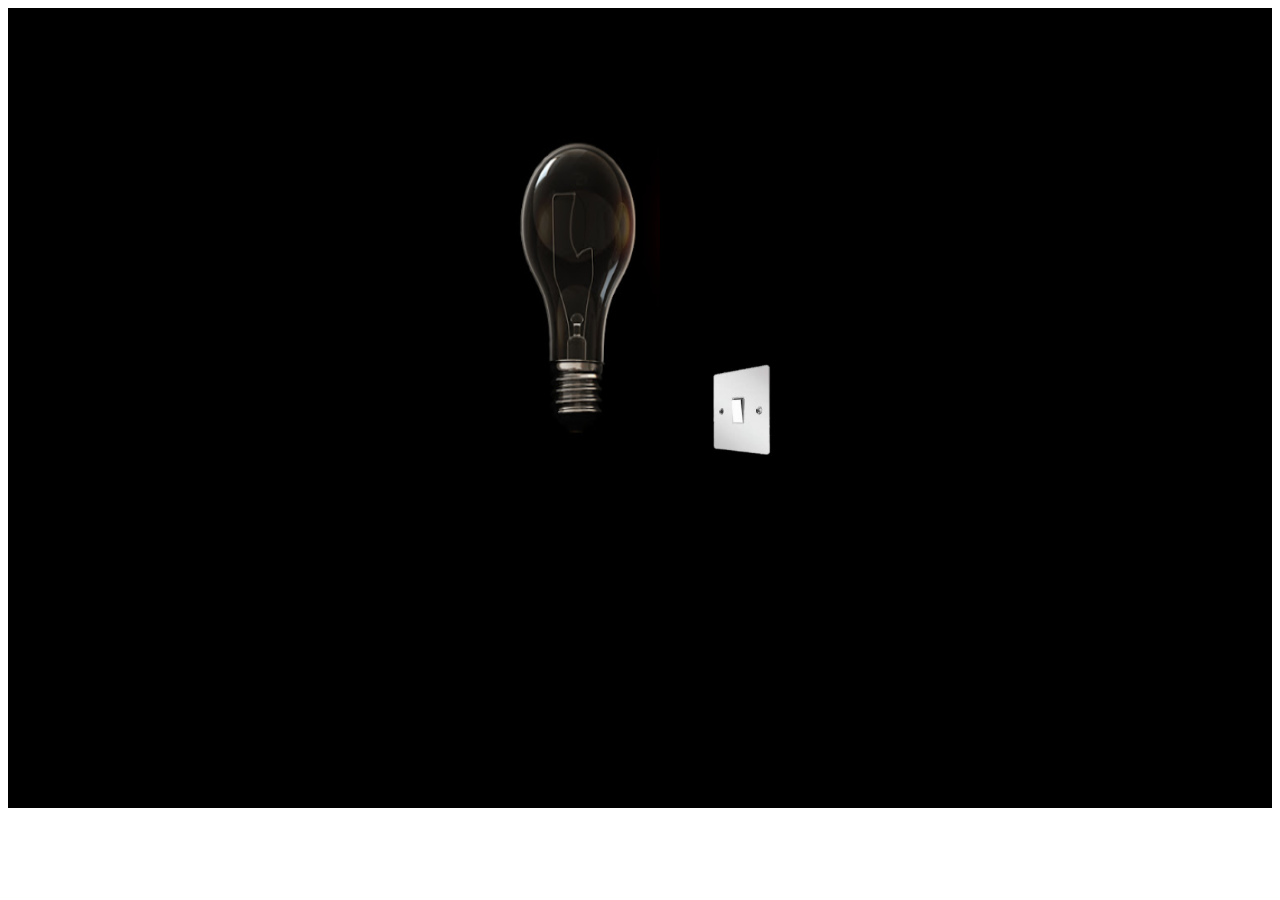
<file: ProjetFinal/Partie_1/index.html>
<!DOCTYPE html>
<html>
    <head>

        
        <meta charset="UTF-8">
        <meta name="viewport" content="width=device-width, initial-scale=1.0">
        <script src="https://code.jquery.com/jquery-3.7.1.min.js"
        integrity="sha256-/JqT3SQfawRcv/BIHPThkBvs0OEvtFFmqPF/lYI/Cxo=" crossorigin="anonymous"> 
        </script>
    
        <title>Lampe</title>
        <link rel="stylesheet" href="styles.css">
        <script src="script.js"></script>
       
    </head>
    <body>
        <div id="lampe">
            <img src="image/eteindre.png" alt="lamp eteint" id="leteint">
            <button id="btn" onclick="myFunction()" >
                <img src="image/switch.png" alt="contact" id="ceteint">
            </button>
            <audio controls id="switch" hidden>
                <source src="image/interrupteur.mp3"  type="audio/mpeg">
            </audio>
        </div>
    </body>
</html>
</file>
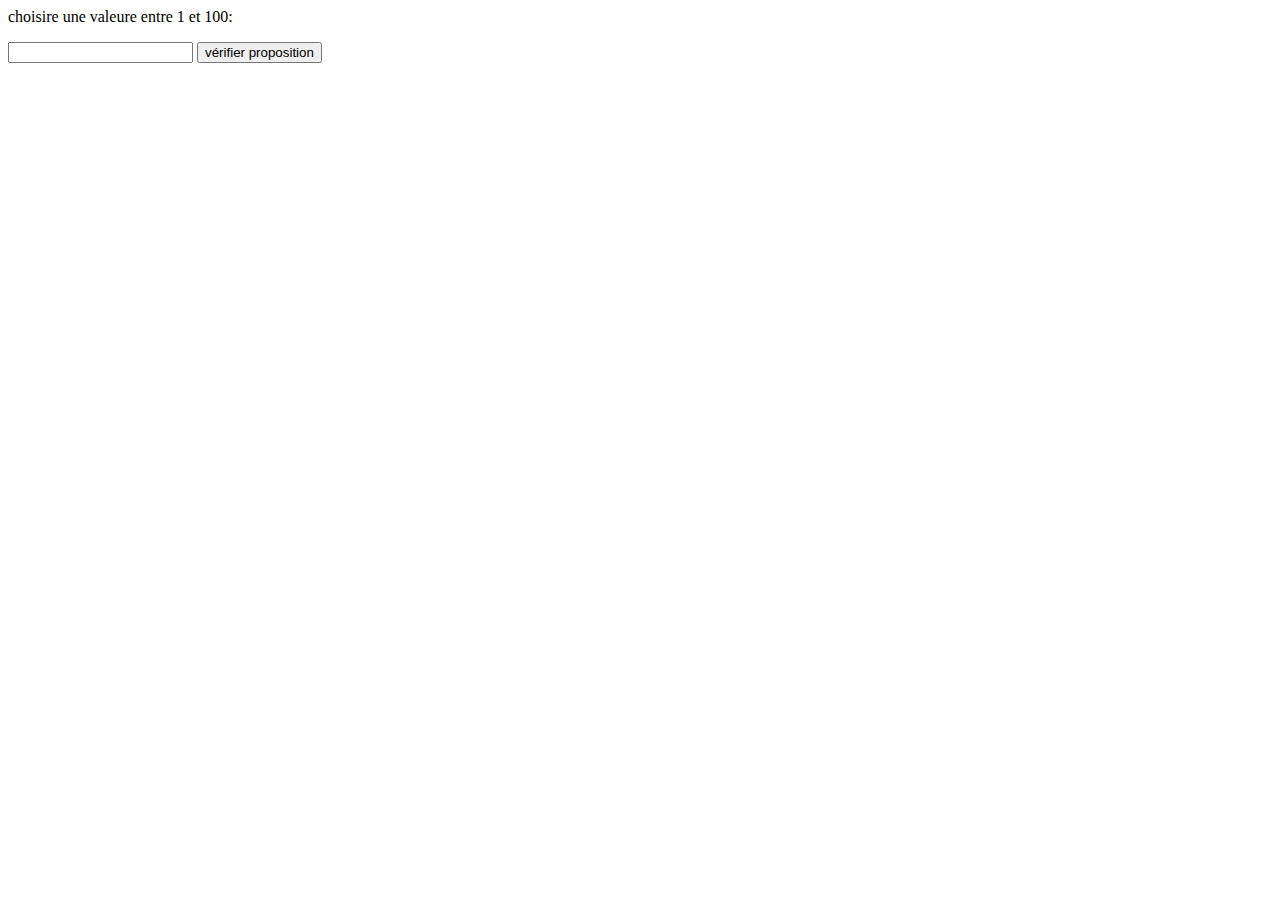
<file: ProjetFinal/Partie_3/index.html>
<html >
<head>
    <meta charset="UTF-8">
    <meta name="viewport" content="width=device-width, initial-scale=1.0">
    <title>Jeu de devinez nombre</title>
    <script src="https://code.jquery.com/jquery-3.7.1.min.js"
    integrity="sha256-/JqT3SQfawRcv/BIHPThkBvs0OEvtFFmqPF/lYI/Cxo=" crossorigin="anonymous"> 
    </script>
    <script src="script.js"></script>
</head>
<body>
    <p>choisire une valeure entre 1 et 100:</p>
    <input type="text" id="num">
    <button onclick="myFunction()">vérifier proposition</button>
</body>
</html>
</file>
<file: ProjetFinal/Partie_1/styles.css>
#lampe{
  background-color: black;
  color: black;
  height: 700px;
  padding-top: 100px;
  align-items: center;
  text-align: center;
}
#leteint{
  height: 350px;
  width: 200px;

}
#ceteint{
  height: 100px;
  width:  100px;
  background-color: black;
}
#switch{
  height: 300px;
}
#btn{
  border: black;
  background-color: black;
}
</file>
